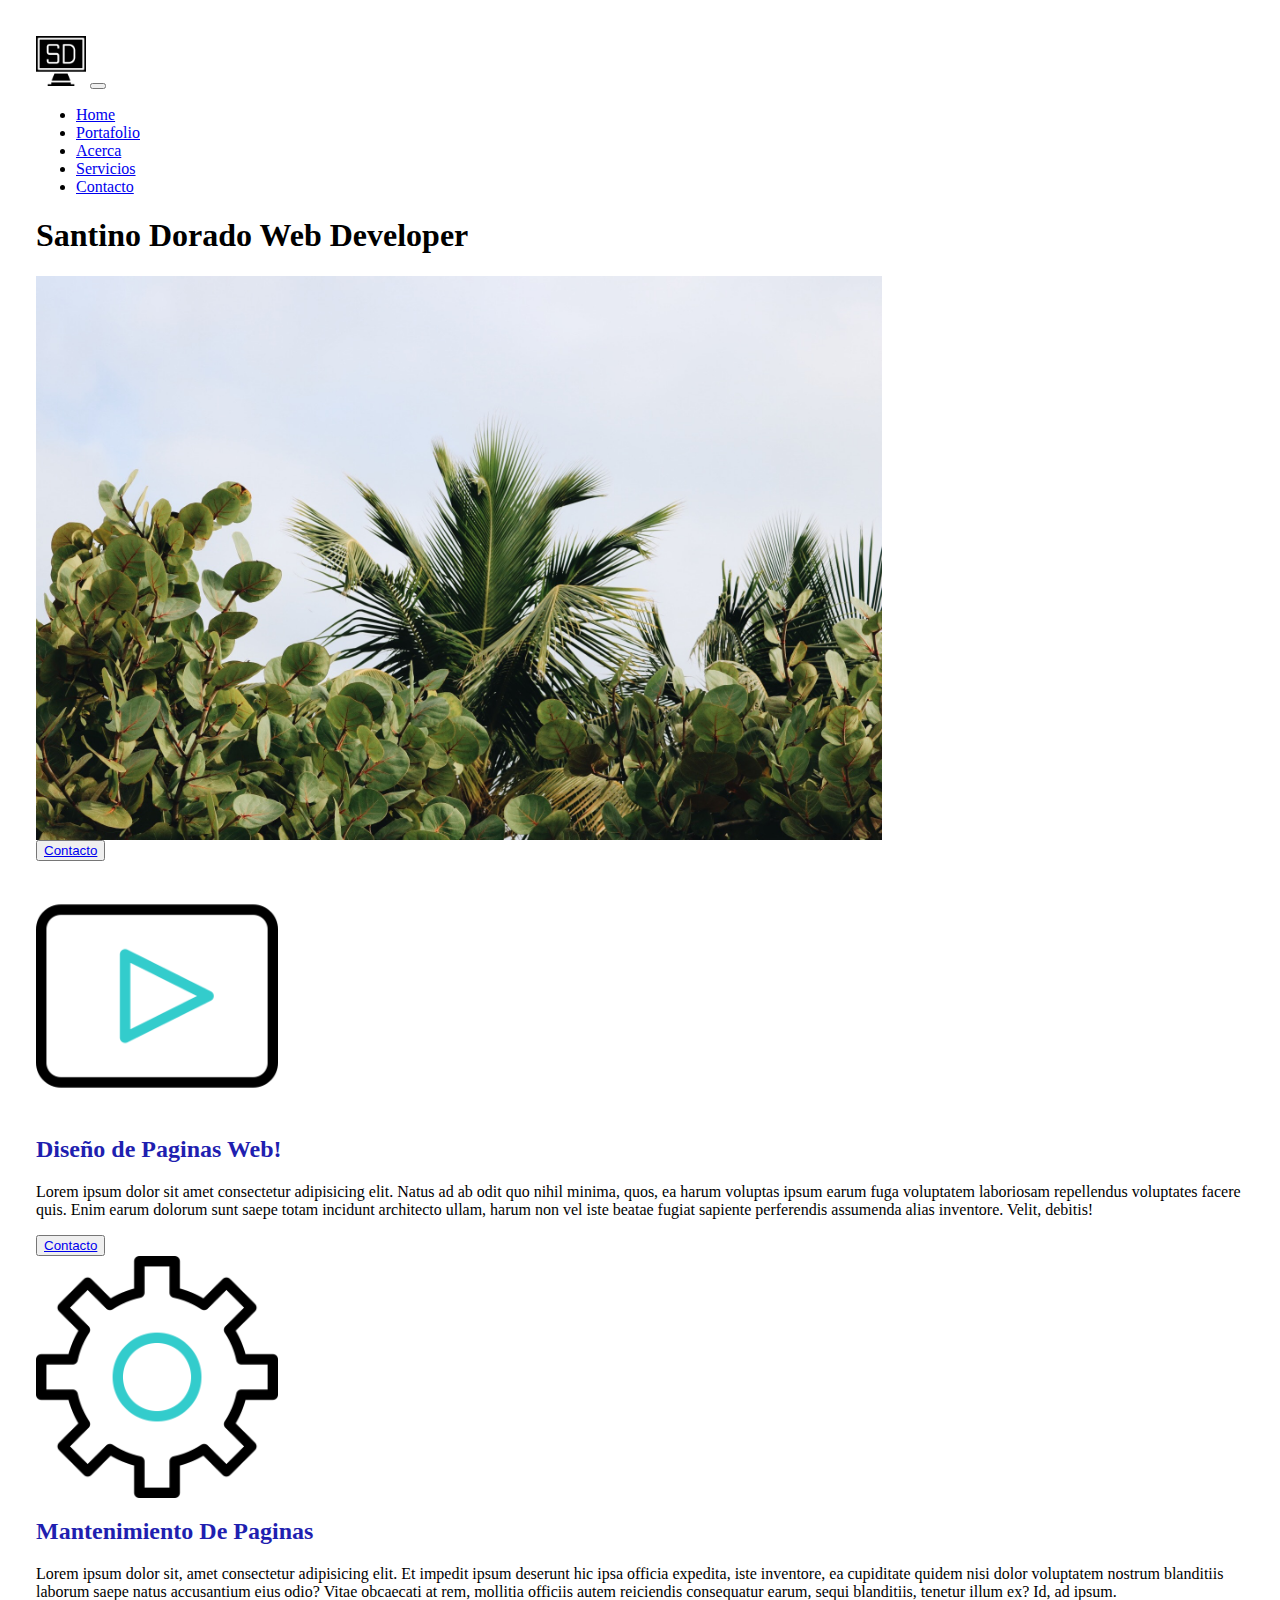
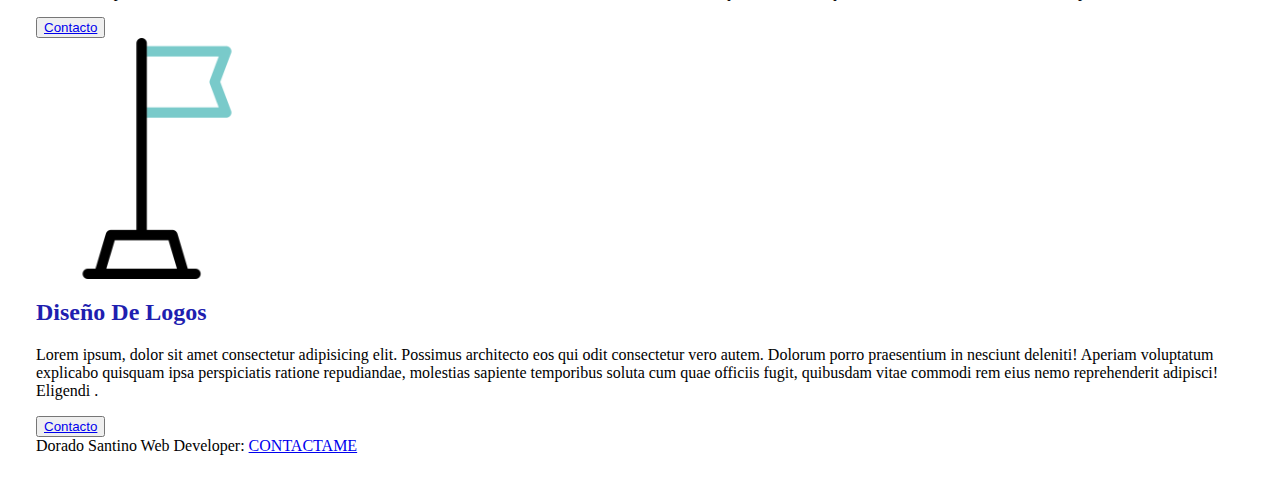
<file: index.html>
<html lang="es">
<head>
    <meta charset="UTF-8">
    <meta http-equiv="X-UA-Compatible" content="IE=edge">
    <meta name="viewport" content="width=device-width, initial-scale=1.0">
    <title>Inicio</title>
    <!-- bootstrap -->
    <link href="https://cdn.jsdelivr.net/npm/bootstrap@5.3.0-alpha1/dist/css/bootstrap.min.css" rel="stylesheet" integrity="sha384-GLhlTQ8iRABdZLl6O3oVMWSktQOp6b7In1Zl3/Jr59b6EGGoI1aFkw7cmDA6j6gD" crossorigin="anonymous">
    <!-- CSS -->
    <link rel="stylesheet" href="/css/style.css">
</head>
<body>
    <!-- BARRA NAVEGACION -->
  <nav class="navbar navbar-expand-lg bg-body-tertiary m-3">
    <div class="container-fluid">
      <a class="navbar-brand" href="#"><img src="/img/logo-principal.png" alt="" width="50vh"></a>
      <button class="navbar-toggler" type="button" data-bs-toggle="collapse" data-bs-target="#navbarNavDropdown" aria-controls="navbarNavDropdown" aria-expanded="false" aria-label="Toggle navigation">
        <span class="navbar-toggler-icon"></span>
      </button>
      <div class="collapse navbar-collapse" id="navbarNavDropdown">
        <ul class="navbar-nav">
          <li class="nav-item">
            <a class="nav-link btn btn-outline-warning m-2" aria-current="page" href="/index.html">Home</a>
          </li>
          <li class="nav-item">
            <a class="nav-link btn btn-outline-warning m-2" href="/html/portafolio.html">Portafolio</a>
          </li>
          <li class="nav-item">
            <a class="nav-link btn btn-outline-warning m-2" href="/html/acerca.html">Acerca</a>
          </li>
          <li class="nav-item">
            <a class="nav-link btn btn-outline-warning m-2 " href="/html/servicios.html">Servicios</a>
          </li>
          <li class="nav-item">
            <a class="nav-link btn btn-outline-warning m-2" href="/html/contacto.html">Contacto</a>
          </li>
        </ul>
      </div>
    </div>
  </nav>
<!-- Seccion 1 PRINCIPAL -->
  <section class="container-fluid ">
    <div class="text-center">
      <h1 class="p-3">Santino Dorado Web Developer</h1>
    <img class=" m-3"  src="/img/img-principal.jpg" alt="" width="70%">
    <form class="">
      <button class="btn btn-outline-warning me-2" type="button">
        <a class=" text-decoration-none link-dark  btn-outline-warning m-2" href="/html/contacto.html">Contacto</a>
      </button>
    </form>
    </div>
  </section>
<!-- seccion 2 PARTE DE LOS SERVICIOS -->
  <section class="container-fluid mt-5">
    <div class="row  text-center">
    
      <div class="col-sm-4 border border-3 rounded-5  border border-warning">
        <img src="/img/reproductor-de-video.png" alt="logo-videos" width="20%" >
        <h2>Diseño de Paginas Web!</h2>
        <p>Lorem ipsum dolor sit amet consectetur adipisicing elit. Natus ad ab odit quo nihil minima, quos, ea harum voluptas ipsum earum fuga voluptatem laboriosam repellendus voluptates facere quis. Enim earum dolorum sunt saepe totam incidunt architecto ullam, harum non vel iste beatae fugiat sapiente perferendis assumenda alias inventore. Velit, debitis!</p>
        <button class="btn btn-outline-success m-3 p-3" type="button">
          <a class=" text-decoration-none link-dark   btn-outline-warning m-2" href="/html/contacto.html">Contacto</a>
        </button>
      </div>

      <div class="col-sm-4 border border-3 rounded-5 border border-info  ">
        <img src="/img/ajustes.png" alt="logo-ajustes" width="20%" >
        <h2>Mantenimiento De Paginas</h2>
        <p>Lorem ipsum dolor sit, amet consectetur adipisicing elit. Et impedit ipsum deserunt hic ipsa officia expedita, iste inventore, ea cupiditate quidem nisi dolor voluptatem nostrum blanditiis laborum saepe natus accusantium eius odio? Vitae obcaecati at rem, mollitia officiis autem reiciendis consequatur earum, sequi blanditiis, tenetur illum ex? Id, ad ipsum.</p>
        <button class="btn btn-outline-warning m-3 p-3" type="button">
          <a class=" text-decoration-none link-dark   btn-outline-warning m-2" href="/html/contacto.html">Contacto</a>
        </button>
      </div>

      <div class="col-sm-4 border border-3 rounded-5 border border-success ">
        <img src="/img/bandera.png" alt="logo-bandera" width="20%">
        <h2>Diseño De Logos</h2>
        <p>Lorem ipsum, dolor sit amet consectetur adipisicing elit. Possimus architecto eos qui odit consectetur vero autem. Dolorum porro praesentium in nesciunt deleniti! Aperiam voluptatum explicabo quisquam ipsa perspiciatis ratione repudiandae, molestias sapiente temporibus soluta cum quae officiis fugit, quibusdam vitae commodi rem eius nemo reprehenderit adipisci! Eligendi .</p>
        <button class="btn btn-outline-info m-3 p-3" type="button">
          <a class=" text-decoration-none link-dark   btn-outline-warning m-2" href="/html/contacto.html">Contacto</a>
        </button>
      </div>
    
    </div>
  </section>
  <!-- FIN DE SECTION -->
  <!-- footer -->
  <footer class="text-center text-white">
    <div class="container m-3"></div>
    <div class="text-center p-4 bg-black">
      Dorado Santino Web Developer:
      <a class="text-white text-decoration-none" href="/html/contacto.html">CONTACTAME</a>
    </div>
  </footer>
  <!-- FIN DE FOOTER -->
    <!-- link JS -->
    <script src="https://cdn.jsdelivr.net/npm/bootstrap@5.3.0-alpha1/dist/js/bootstrap.bundle.min.js" integrity="sha384-w76AqPfDkMBDXo30jS1Sgez6pr3x5MlQ1ZAGC+nuZB+EYdgRZgiwxhTBTkF7CXvN" crossorigin="anonymous"></script>
</body>
</html>
</file>
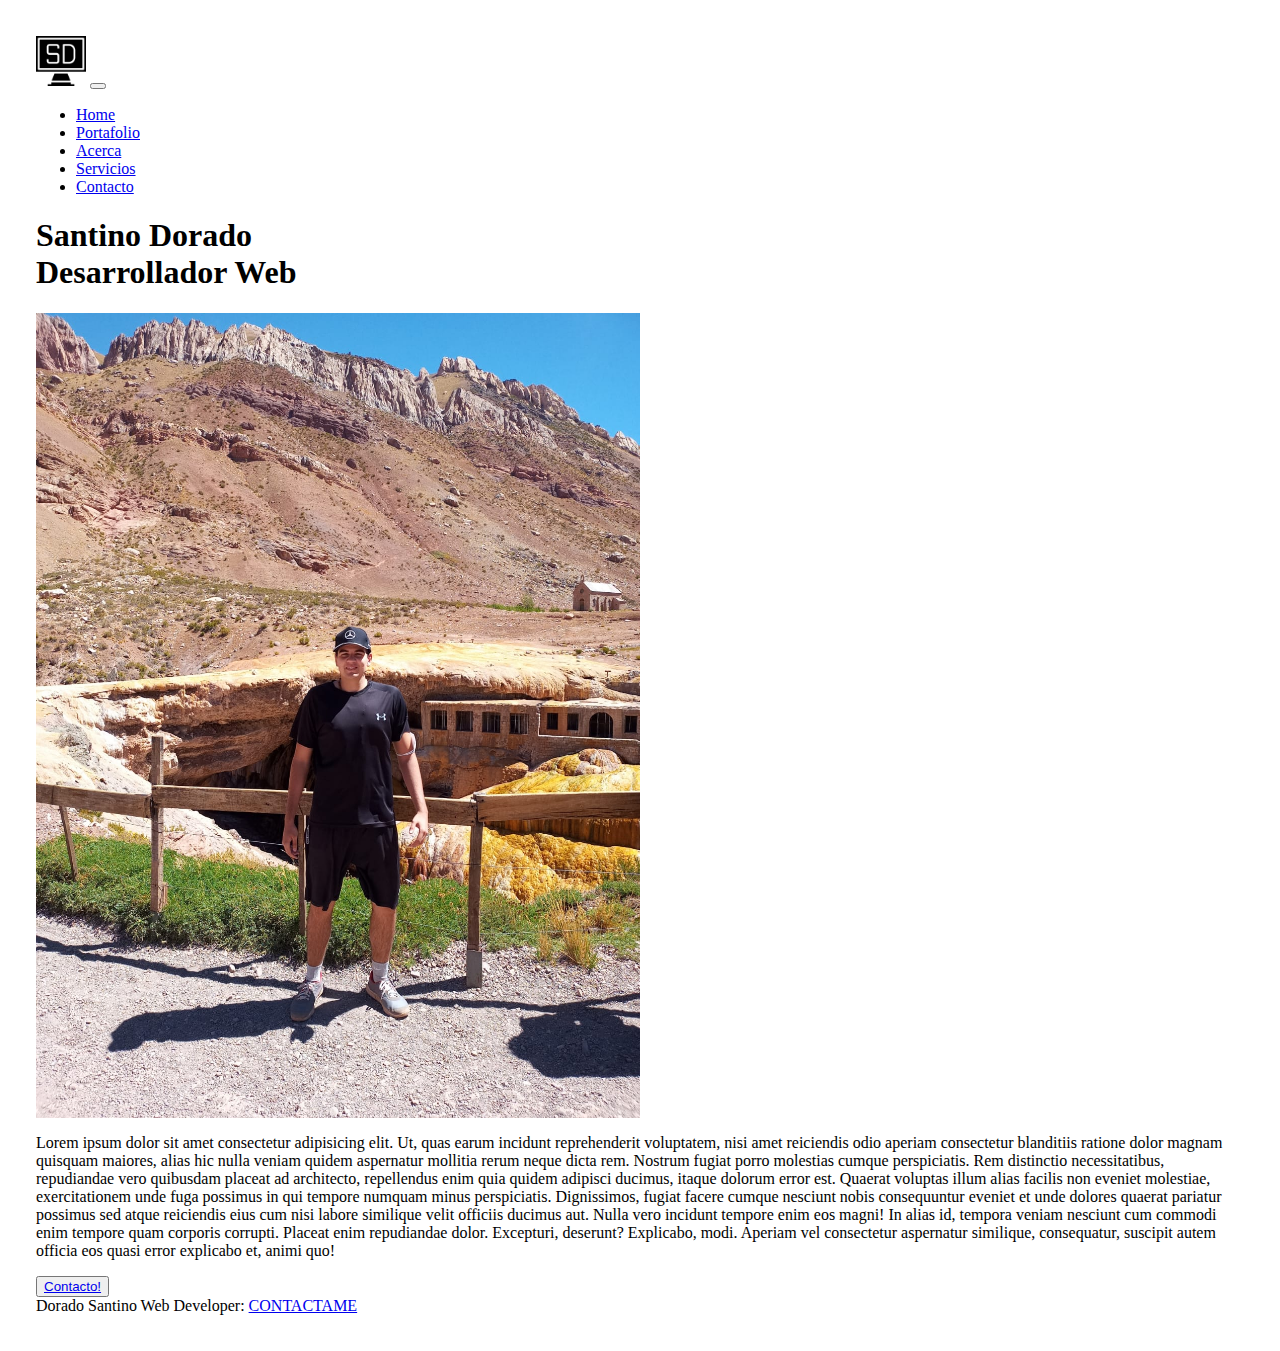
<file: html/acerca.html>
<html lang="es">
<head>
    <meta charset="UTF-8">
    <meta http-equiv="X-UA-Compatible" content="IE=edge">
    <meta name="viewport" content="width=device-width, initial-scale=1.0">
     <!-- Bootstrap -->
     <link href="https://cdn.jsdelivr.net/npm/bootstrap@5.3.0-alpha1/dist/css/bootstrap.min.css" rel="stylesheet" integrity="sha384-GLhlTQ8iRABdZLl6O3oVMWSktQOp6b7In1Zl3/Jr59b6EGGoI1aFkw7cmDA6j6gD" crossorigin="anonymous">
    <!-- css -->
    <link rel="stylesheet" href="/css/style.css">
     <title>Sobre mi</title>
</head>
<body>
    <!-- BARRA NAVEGACION -->
<nav class="navbar navbar-expand-lg bg-body-tertiary m-3">
    <div class="container-fluid">
      <a class="navbar-brand" href="#"><img src="/img/logo-principal.png" alt="" width="50vh"></a>
      <button class="navbar-toggler" type="button" data-bs-toggle="collapse" data-bs-target="#navbarNavDropdown" aria-controls="navbarNavDropdown" aria-expanded="false" aria-label="Toggle navigation">
        <span class="navbar-toggler-icon"></span>
      </button>
      <div class="collapse navbar-collapse" id="navbarNavDropdown">
        <ul class="navbar-nav">
          <li class="nav-item">
            <a class="nav-link btn btn-outline-warning m-2" aria-current="page" href="/index.html">Home</a>
          </li>
          <li class="nav-item">
            <a class="nav-link btn btn-outline-warning m-2" href="/html/portafolio.html">Portafolio</a>
          </li>
          <li class="nav-item">
            <a class="nav-link btn btn-outline-warning m-2" href="/html/acerca.html">Acerca</a>
          </li>
          <li class="nav-item">
            <a class="nav-link btn btn-outline-warning m-2 " href="/html/servicios.html">Servicios</a>
          </li>
          <li class="nav-item">
            <a class="nav-link btn btn-outline-warning m-2" href="/html/contacto.html">Contacto</a>
          </li>
        </ul>
      </div>
    </div>
</nav>
<!-- SECCION PRINCIPAL -->
    <div class="container-fluid">
        <div class="row text-center">
            <div class="col-sm-12">
                <h1 class="border border-4 rounded-5 border-dark text-dark">Santino Dorado <br> Desarrollador Web</h1>
                <img src="/img/img-santino.jpeg" alt="imagen-personal" width="50%" >
                <p class="fs-5 m-2 p-3 border border-4 border-dark rounded-5"
                >Lorem ipsum dolor sit amet consectetur adipisicing elit. Ut, quas earum incidunt reprehenderit voluptatem, nisi amet reiciendis odio aperiam consectetur blanditiis ratione dolor magnam quisquam maiores, alias hic nulla veniam quidem aspernatur mollitia rerum neque dicta rem. Nostrum fugiat porro molestias cumque perspiciatis. Rem distinctio necessitatibus, repudiandae vero quibusdam placeat ad architecto, repellendus enim quia quidem adipisci ducimus, itaque dolorum error est. Quaerat voluptas illum alias facilis non eveniet molestiae, exercitationem unde fuga possimus in qui tempore numquam minus perspiciatis. Dignissimos, fugiat facere cumque nesciunt nobis consequuntur eveniet et unde dolores quaerat pariatur possimus sed atque reiciendis eius cum nisi labore similique velit officiis ducimus aut. Nulla vero incidunt tempore enim eos magni! In alias id, tempora veniam nesciunt cum commodi enim tempore quam corporis corrupti. Placeat enim repudiandae dolor. Excepturi, deserunt? Explicabo, modi. Aperiam vel consectetur aspernatur similique, consequatur, suscipit autem officia eos quasi error explicabo et, animi quo!</p>
                <button class="btn btn-outline-primary m-2 p-2 rounded-4" type="button">
                    <a class=" text-decoration-none link-dark   btn-outline-warning m-2" href="/html/contacto.html">Contacto!</a>
                </button>
            </div>
        </div>
    </div>



    <!-- footer -->
    <footer class="text-center text-white">
        <div class="container m-3"></div>
        <div class="text-center p-4 bg-black">
        Dorado Santino Web Developer:
        <a class="text-white text-decoration-none" href="/html/contacto.html">CONTACTAME</a>
        </div>
    </footer>
</body>
</html>
</file>
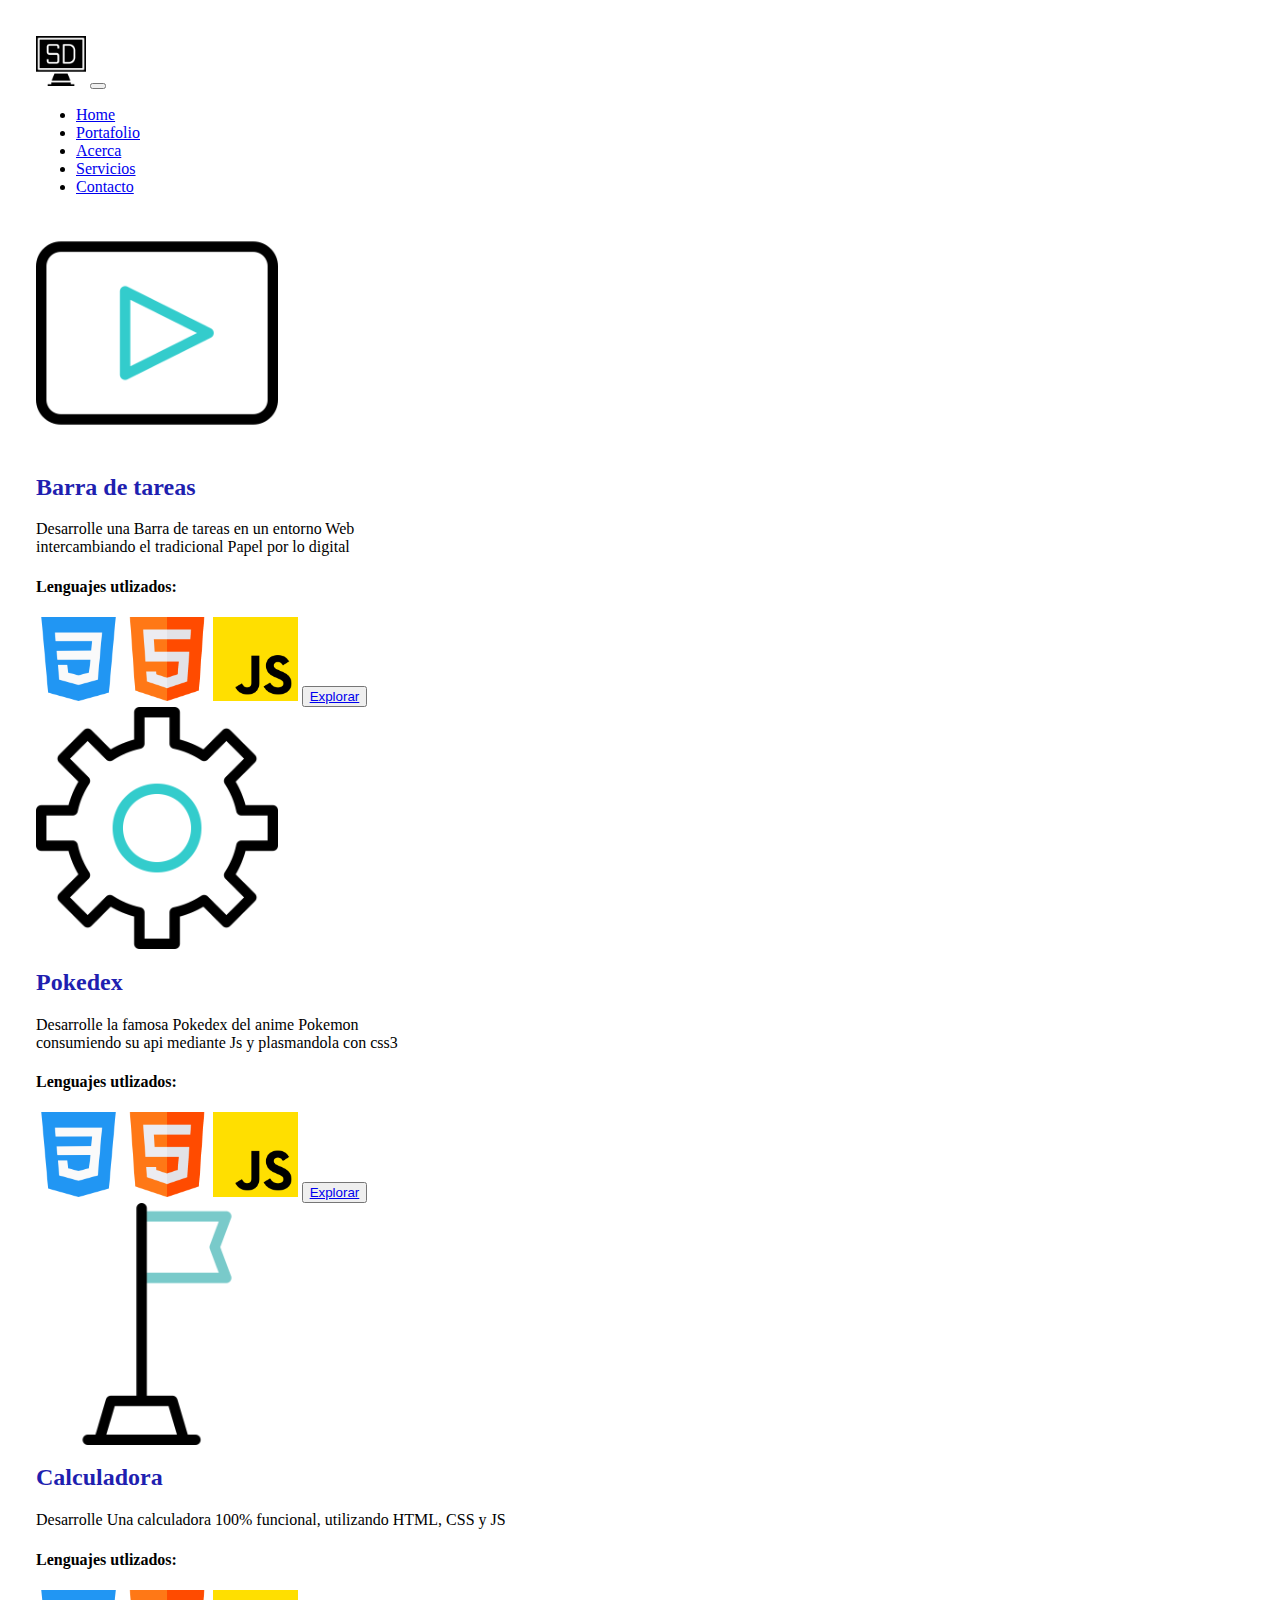
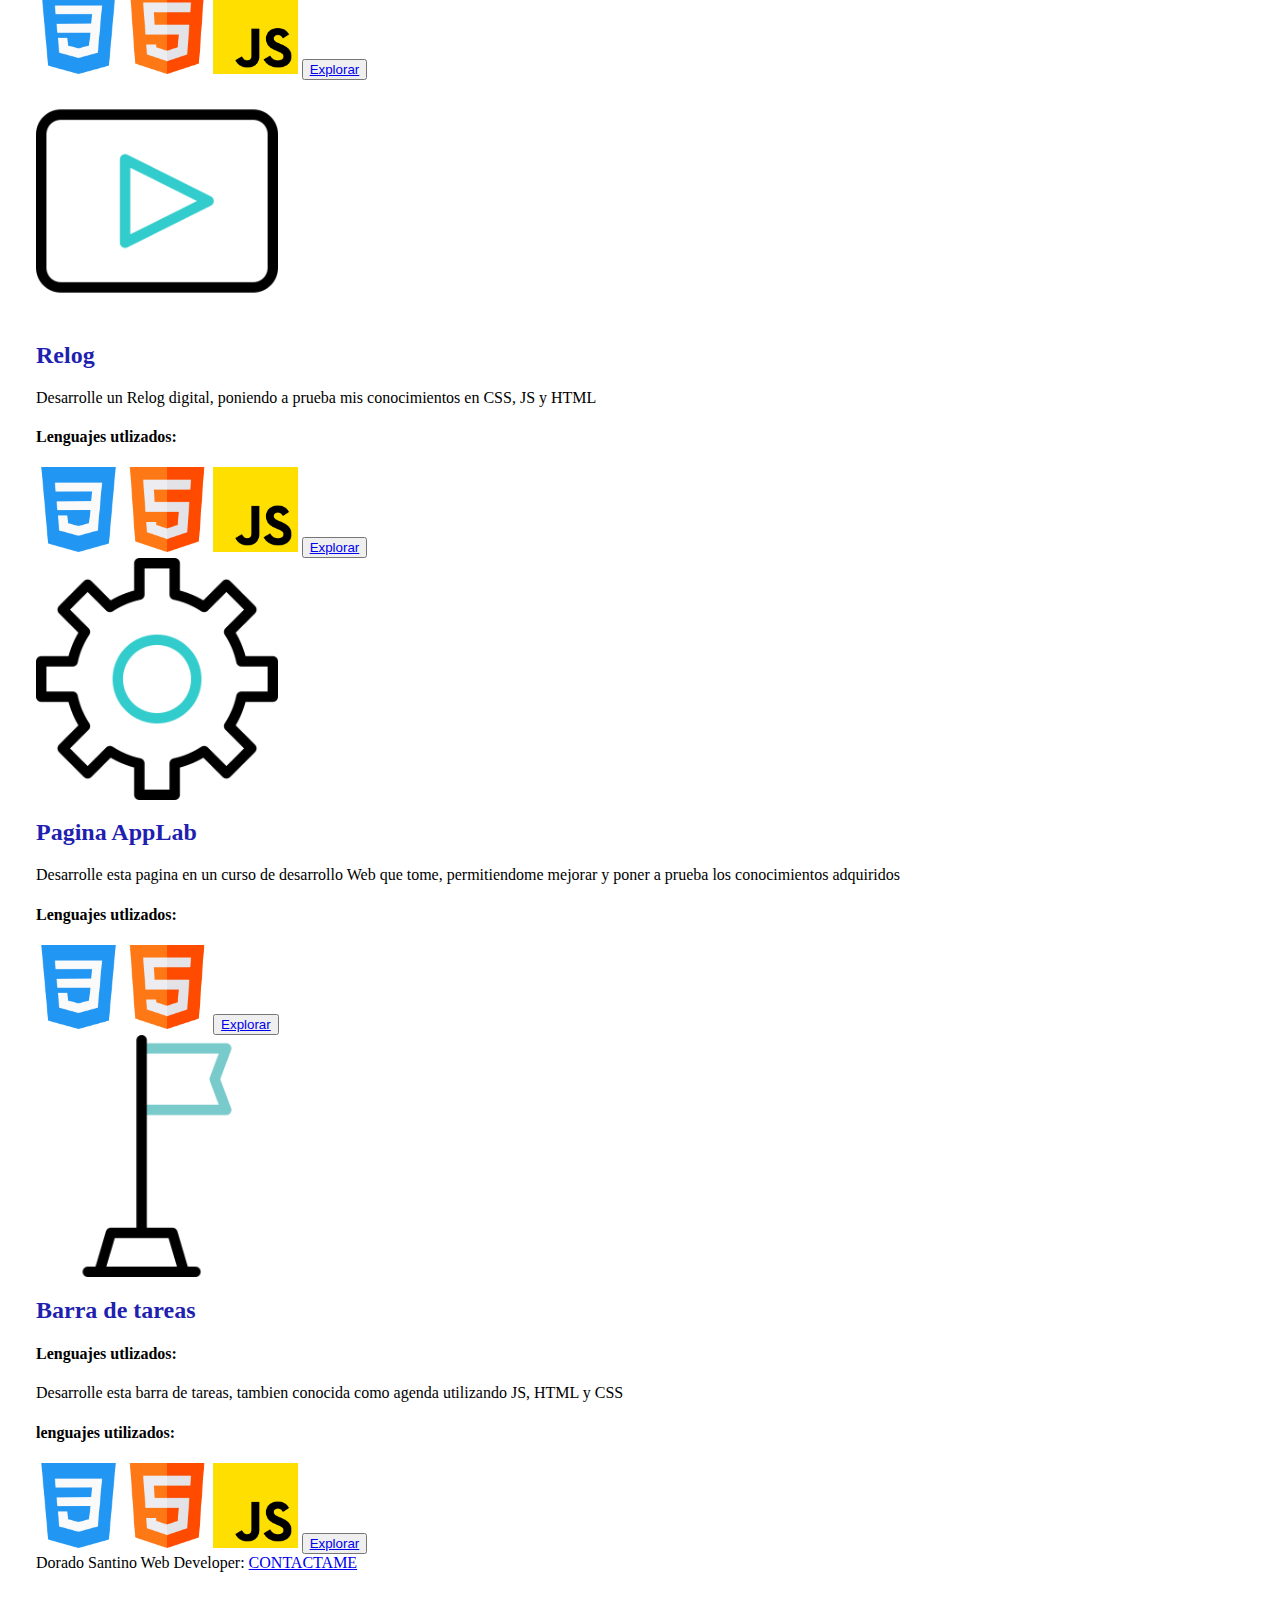
<file: html/portafolio.html>
<html lang="es">
<head>
    <meta charset="UTF-8">
    <meta http-equiv="X-UA-Compatible" content="IE=edge">
    <meta name="viewport" content="width=device-width, initial-scale=1.0">
    <!-- Bootstrap -->
    <link href="https://cdn.jsdelivr.net/npm/bootstrap@5.3.0-alpha1/dist/css/bootstrap.min.css" rel="stylesheet" integrity="sha384-GLhlTQ8iRABdZLl6O3oVMWSktQOp6b7In1Zl3/Jr59b6EGGoI1aFkw7cmDA6j6gD" crossorigin="anonymous">
    <title>Portafolio</title>
    <!-- css -->
    <link rel="stylesheet" href="/css/style.css">
</head>
<body>
<!-- BARRA NAVEGACION -->
<nav class="navbar navbar-expand-lg bg-body-tertiary m-3">
    <div class="container-fluid">
      <a class="navbar-brand" href="#"><img src="/img/logo-principal.png" alt="" width="50vh"></a>
      <button class="navbar-toggler" type="button" data-bs-toggle="collapse" data-bs-target="#navbarNavDropdown" aria-controls="navbarNavDropdown" aria-expanded="false" aria-label="Toggle navigation">
        <span class="navbar-toggler-icon"></span>
      </button>
      <div class="collapse navbar-collapse" id="navbarNavDropdown">
        <ul class="navbar-nav">
          <li class="nav-item">
            <a class="nav-link btn btn-outline-warning m-2" aria-current="page" href="/index.html">Home</a>
          </li>
          <li class="nav-item">
            <a class="nav-link btn btn-outline-warning m-2" href="/html/portafolio.html">Portafolio</a>
          </li>
          <li class="nav-item">
            <a class="nav-link btn btn-outline-warning m-2" href="/html/acerca.html">Acerca</a>
          </li>
          <li class="nav-item">
            <a class="nav-link btn btn-outline-warning m-2 " href="/html/servicios.html">Servicios</a>
          </li>
          <li class="nav-item">
            <a class="nav-link btn btn-outline-warning m-2" href="/html/contacto.html">Contacto</a>
          </li>
        </ul>
      </div>
    </div>
</nav>
<!-- SECCIONES DE PORTAFOLIO -->

<!-- SECCION 1 -->

<section class="container-fluid">
  <div class="row  text-center mb-5 pt-5">
  
    <div class="col-sm-4 border border-3 rounded-5  border border-warning">
      <img src="/img/reproductor-de-video.png" alt="logo-videos" width="20%" >
      <h2>Barra de tareas</h2>
      <p>Desarrolle una Barra de tareas en un entorno Web <br> intercambiando el tradicional Papel por lo digital</p>
      <h4>Lenguajes utlizados:</h4>
      <img src="/img/css-3 (1).png" alt="" width="7%">
      <img src="/img/html.png" alt="" width="7%">
      <img src="/img/js.png" alt="" width="7%">
      <button class="btn btn-outline-success m-3 p-3" type="button">
        <a class=" text-decoration-none link-dark   btn-outline-warning m-2" href="/html/contacto.html">Explorar</a>
      </button>
    </div>

    <div class="col-sm-4 border border-3 rounded-5 border border-info  ">
      <img src="/img/ajustes.png" alt="logo-ajustes" width="20%" >
      <h2>Pokedex</h2>
      <p>Desarrolle la famosa Pokedex del anime Pokemon <br> consumiendo su api mediante Js y plasmandola con css3</p>
      <h4>Lenguajes utlizados:</h4>
      <img src="/img/css-3 (1).png" alt="" width="7%">
      <img src="/img/html.png" alt="" width="7%">
      <img src="/img/js.png" alt="" width="7%">
      <button class="btn btn-outline-warning m-3 p-3" type="button">
        <a class=" text-decoration-none link-dark   btn-outline-warning m-2" href="/html/contacto.html">Explorar</a>
      </button>
    </div>

    <div class="col-sm-4 border border-3 rounded-5 border border-success ">
      <img src="/img/bandera.png" alt="logo-bandera" width="20%">
      <h2>Calculadora</h2>
      <p>Desarrolle Una calculadora 100% funcional, utilizando HTML, CSS y JS</p>
      <h4>Lenguajes utlizados:</h4>
      <img src="/img/css-3 (1).png" alt="" width="7%">
      <img src="/img/html.png" alt="" width="7%">
      <img src="/img/js.png" alt="" width="7%">
      <button class="btn btn-outline-info m-3 p-3" type="button">
        <a class=" text-decoration-none link-dark   btn-outline-warning m-2" href="/html/contacto.html">Explorar</a>
      </button>
    </div>
  
  </div>
</section>
  <!-- FIN DE SECCION 1 -->
  <!-- SECCION 2 -->

  <section class="container-fluid">
    <div class="row  text-center mb-5">
    
      <div class="col-sm-4 border border-3 rounded-5  border border-warning">
        <img src="/img/reproductor-de-video.png" alt="logo-videos" width="20%" >
        <h2>Relog</h2>
        <p>Desarrolle un Relog digital, poniendo a prueba mis conocimientos en CSS, JS y HTML</p>
        <h4>Lenguajes utlizados:</h4>
      <img src="/img/css-3 (1).png" alt="" width="7%">
      <img src="/img/html.png" alt="" width="7%">
      <img src="/img/js.png" alt="" width="7%">
        <button class="btn btn-outline-success m-3 p-3" type="button">
          <a class=" text-decoration-none link-dark   btn-outline-warning m-2" href="/html/contacto.html">Explorar</a>
        </button>
      </div>

      <div class="col-sm-4 border border-3 rounded-5 border border-info  ">
        <img src="/img/ajustes.png" alt="logo-ajustes" width="20%" >
        <h2>Pagina AppLab</h2>
        <p>Desarrolle esta pagina en un curso de desarrollo Web que tome, permitiendome mejorar y poner a prueba los conocimientos adquiridos</p>
        <h4>Lenguajes utlizados:</h4>
      <img src="/img/css-3 (1).png" alt="" width="7%">
      <img src="/img/html.png" alt="" width="7%">
  
        <button class="btn btn-outline-warning m-3 p-3" type="button">
          <a class=" text-decoration-none link-dark   btn-outline-warning m-2" href="/html/contacto.html">Explorar</a>
        </button>
      </div>

      <div class="col-sm-4 border border-3 rounded-5 border border-success ">
        <img src="/img/bandera.png" alt="logo-bandera" width="20%">
        <h2>Barra de tareas</h2>
        <h4>Lenguajes utlizados:</h4>
        <p>Desarrolle esta barra de tareas, tambien conocida como agenda utilizando JS, HTML y CSS</p>
        <h4>lenguajes utilizados:</h4>
      <img src="/img/css-3 (1).png" alt="" width="7%">
      <img src="/img/html.png" alt="" width="7%">
      <img src="/img/js.png" alt="" width="7%">
        <button class="btn btn-outline-info m-3 p-3" type="button">
          <a class=" text-decoration-none link-dark   btn-outline-warning m-2" href="/html/contacto.html">Explorar</a>
        </button>
      </div>
    
    </div>
  </section>
  <!-- FIN DE SECCION 2 -->
<!-- footer -->
<footer class="text-center text-white">
    <div class="container m-3"></div>
    <div class="text-center p-4 bg-black">
      Dorado Santino Web Developer:
      <a class="text-white text-decoration-none" href="/html/contacto.html">CONTACTAME</a>
    </div>
  </footer>
  <!-- FIN DE FOOTER -->
<!-- JS -->
    <script src="https://cdn.jsdelivr.net/npm/bootstrap@5.3.0-alpha1/dist/js/bootstrap.bundle.min.js" integrity="sha384-w76AqPfDkMBDXo30jS1Sgez6pr3x5MlQ1ZAGC+nuZB+EYdgRZgiwxhTBTkF7CXvN" crossorigin="anonymous"></script>
</body>
</html>
</file>
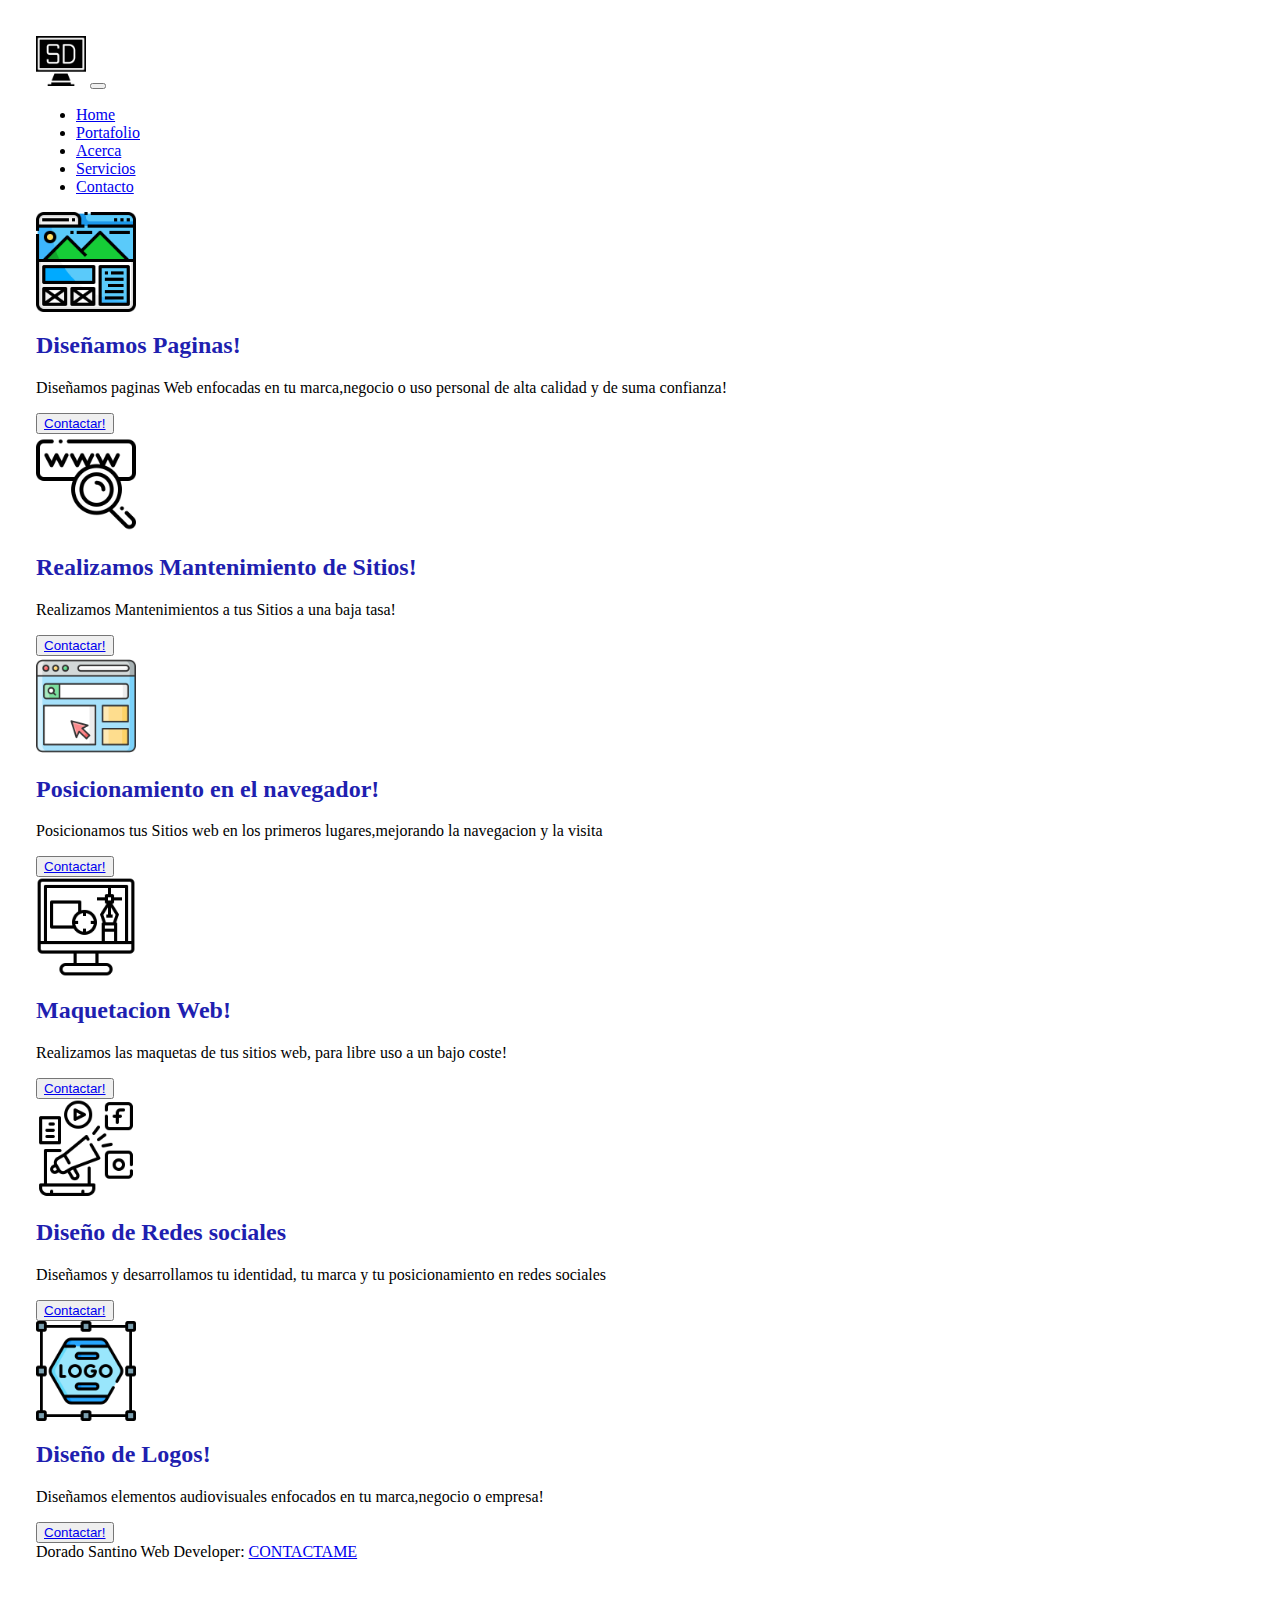
<file: html/servicios.html>
<html lang="en">
<head>
    <meta charset="UTF-8">
    <meta http-equiv="X-UA-Compatible" content="IE=edge">
    <meta name="viewport" content="width=device-width, initial-scale=1.0">
    <!-- Bootstrap -->
    <link href="https://cdn.jsdelivr.net/npm/bootstrap@5.3.0-alpha1/dist/css/bootstrap.min.css" rel="stylesheet" integrity="sha384-GLhlTQ8iRABdZLl6O3oVMWSktQOp6b7In1Zl3/Jr59b6EGGoI1aFkw7cmDA6j6gD" crossorigin="anonymous">
    <!-- css -->
    <link rel="stylesheet" href="/css/style.css">
    <title>Servicios</title>
</head>
<body>
    
    <!-- BARRA NAVEGACION -->
  <nav class="navbar navbar-expand-lg bg-body-tertiary m-3">
    <div class="container-fluid">
      <a class="navbar-brand" href="#"><img src="/img/logo-principal.png" alt="" width="50vh"></a>
      <button class="navbar-toggler" type="button" data-bs-toggle="collapse" data-bs-target="#navbarNavDropdown" aria-controls="navbarNavDropdown" aria-expanded="false" aria-label="Toggle navigation">
        <span class="navbar-toggler-icon"></span>
      </button>
      <div class="collapse navbar-collapse" id="navbarNavDropdown">
        <ul class="navbar-nav">
          <li class="nav-item">
            <a class="nav-link btn btn-outline-warning m-2" aria-current="page" href="/index.html">Home</a>
          </li>
          <li class="nav-item">
            <a class="nav-link btn btn-outline-warning m-2" href="/html/portafolio.html">Portafolio</a>
          </li>
          <li class="nav-item">
            <a class="nav-link btn btn-outline-warning m-2" href="/html/acerca.html">Acerca</a>
          </li>
          <li class="nav-item">
            <a class="nav-link btn btn-outline-warning m-2 " href="/html/servicios.html">Servicios</a>
          </li>
          <li class="nav-item">
            <a class="nav-link btn btn-outline-warning m-2" href="/html/contacto.html">Contacto</a>
          </li>
        </ul>
      </div>
    </div>
  </nav>
<!-- SECCIONES 1 -->

<div class="container">
    <div class="row text-center gap-5 mb-5">
        <div class="col-sm-5 text-center border border-5   rounded-start-5 rounded-end-5">
            <img class="mt-3" src="/img/servicios-diseño.png" alt="" width="100vh">
            <h2>Diseñamos Paginas!</h2>
            <p>Diseñamos paginas Web enfocadas en tu marca,negocio o uso personal de alta calidad y de suma confianza!</p>
            <button class="btn btn-outline-info m-3 p-3 rounded-bottom-5" type="button">
                <a class=" text-decoration-none link-dark   btn-outline-warning m-2" href="/html/contacto.html">Contactar!</a>
              </button>
        </div>
        <div class="col-sm-5 text-center border border-5   rounded-start-5 rounded-end-5">
            <img  class="mt-3" src="/img/servicios-www.png" alt="" width="100vh">
            <h2>Realizamos Mantenimiento de Sitios!</h2>
            <p>Realizamos Mantenimientos a tus Sitios a una baja tasa!</p>
            <button class="btn btn-outline-info m-3 p-3 rounded-bottom-5" type="button">
                <a class=" text-decoration-none link-dark   btn-outline-warning m-2" href="/html/contacto.html">Contactar!</a>
              </button>
        </div>
    </div>
</div>

<!-- SECCION 2 -->
<div class="container">
    <div class="row text-center gap-5 mb-5">
        <div class="col-sm-5 text-center border border-5   rounded-start-5 rounded-end-5">
            <img class="mt-3" src="/img/servicios-web.png" alt="" width="100vh">
            <h2>Posicionamiento en el navegador!</h2>
            <p>Posicionamos tus Sitios web en los primeros lugares,mejorando la navegacion y la visita</p>
            <button class="btn btn-outline-info m-3 p-3 rounded-bottom-5" type="button">
                <a class=" text-decoration-none link-dark   btn-outline-warning m-2" href="/html/contacto.html">Contactar!</a>
              </button>
        </div>
        <div class="col-sm-5 text-center border border-5   rounded-start-5 rounded-end-5">
            <img class="mt-3" src="/img/sevicios-maquetado.png" alt="" width="100vh">
            <h2>Maquetacion Web!</h2>
            <p>Realizamos las maquetas de tus sitios web, para libre uso a un bajo coste!</p>
            <button class="btn btn-outline-info m-3 p-3 rounded-bottom-5" type="button">
                <a class=" text-decoration-none link-dark   btn-outline-warning m-2" href="/html/contacto.html">Contactar!</a>
              </button>
        </div>
    </div>
</div>
<!-- SECCIONE 3 -->
<div class="container">
    <div class="row text-center gap-5 mb-5">
        <div class="col-sm-5 text-center border border-5   rounded-start-5 rounded-end-5">
            <img class="mt-3" src="/img/servicios-redes.png" alt="" width="100vh">
            <h2>Diseño de Redes sociales</h2>
            <p>Diseñamos y desarrollamos tu identidad, tu marca y tu posicionamiento en redes sociales</p>
            <button class="btn btn-outline-info m-3 p-3 rounded-bottom-5" type="button">
                <a class=" text-decoration-none link-dark   btn-outline-warning m-2" href="/html/contacto.html">Contactar!</a>
              </button>
        </div>
        <div class="col-sm-5 text-center border border-5   rounded-start-5 rounded-end-5">
            <img class="mt-3" src="/img/servicios-logo.png" alt="" width="100vh">
            <h2>Diseño de Logos!</h2>
            <p>Diseñamos elementos audiovisuales enfocados en tu marca,negocio o empresa!</p>
            <button class="btn btn-outline-info m-3 p-3 rounded-bottom-5" type="button">
                <a class=" text-decoration-none link-dark   btn-outline-warning m-2" href="/html/contacto.html">Contactar!</a>
              </button>
        </div>
    </div>
</div>


<!-- footer -->
<footer class="text-center text-white">
    <div class="container m-3"></div>
    <div class="text-center p-4 bg-black">
      Dorado Santino Web Developer:
      <a class="text-white text-decoration-none" href="/html/contacto.html">CONTACTAME</a>
    </div>
  </footer>
  <!-- FIN DE FOOTER -->
</body>
</html>
</file>
<file: css/style.css>
body{
    margin: 2vh;
    padding: 2vh;
}

h2{
    color: rgb(31, 31, 176);
    
    
}
p{
    color: black;
    
}

.container{
    width: 70%;
}

form{
    font-size: 90%;
}
</file>
